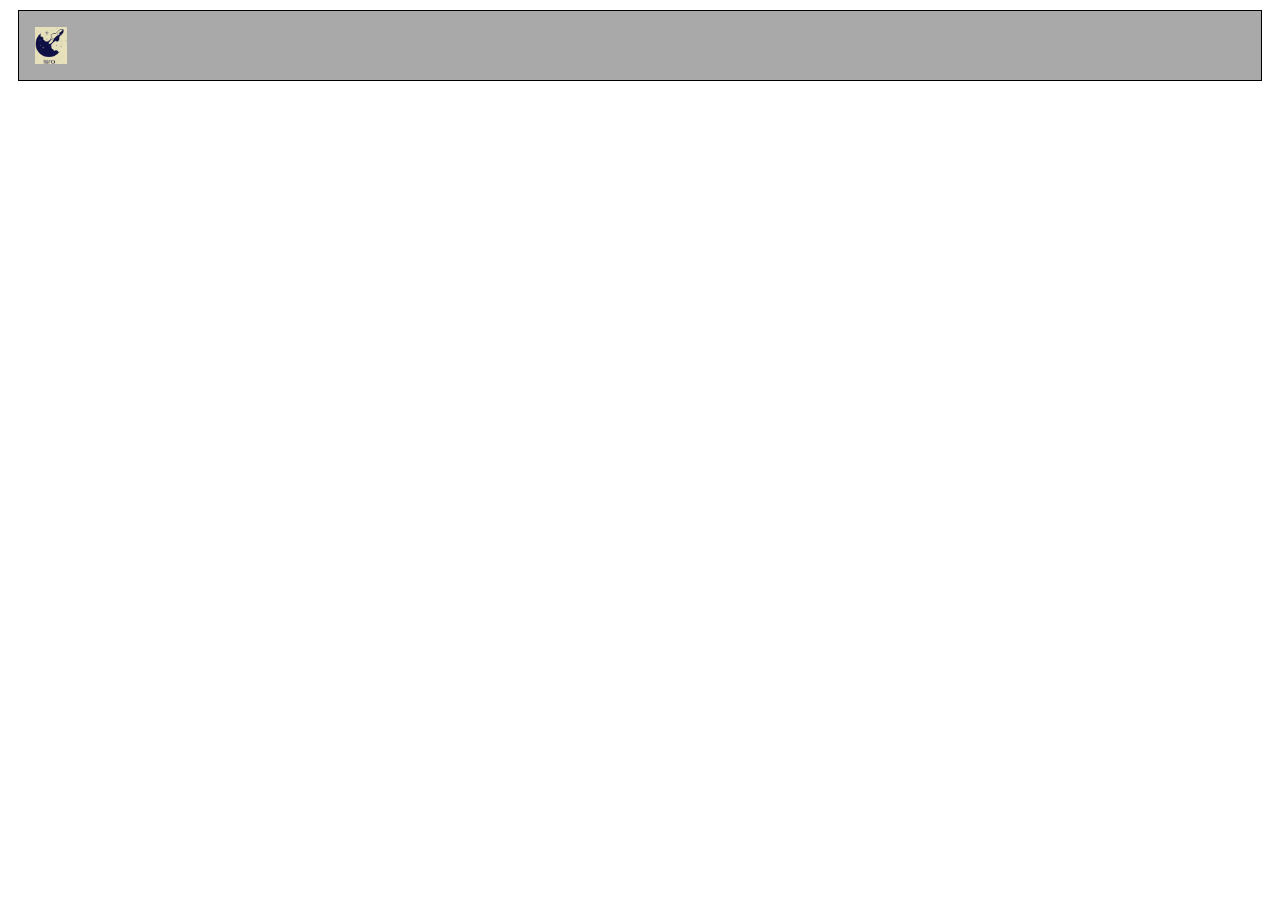
<file: templates/index.html>
<!DOCTYPE html>
<html lang="en">
<head>
    <meta charset="UTF-8">
    <title>NIC</title>
    <style>
        .nav{
            margin: 10px;
            border: 1px solid black;
            padding: 10px;
            background-color: darkgray;
        }
    .icon_img{
           width:30px;
           border-radius: 20%;

    }
    .logo{

           padding: 5px;
    }
    .logo-img{
        width: 32px;
    display: flex;
        margin: 1px;


    align-items: center;
}

    </style>



</head>
<body>
    <div class="nav">
        <div class="logo">
            <img src="isro.jpg" class="logo-img"></div>



    </div>
</body>
</html>
</file>
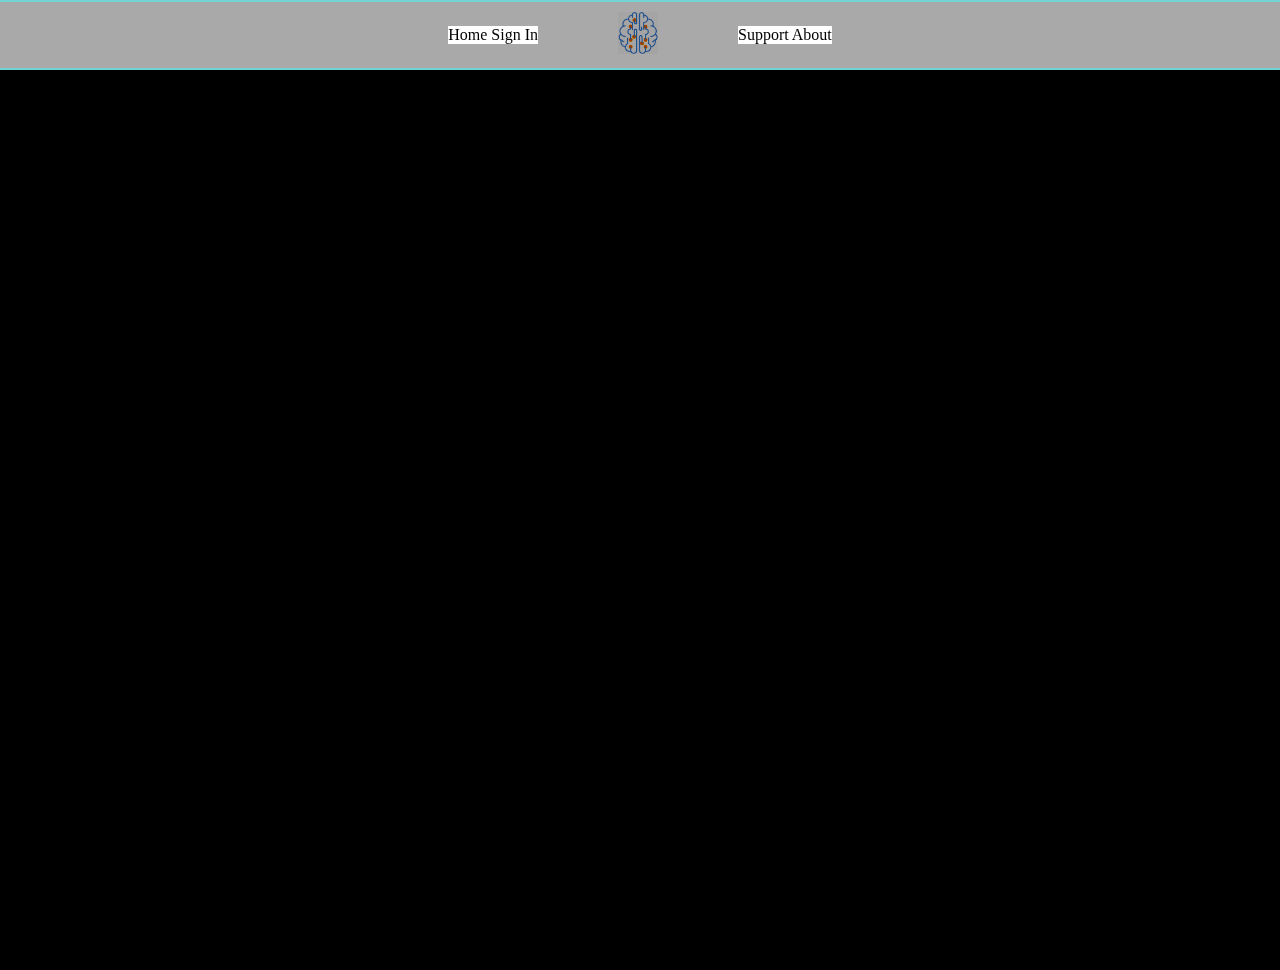
<file: templates/index1..html>
<!DOCTYPE html>
<html lang="en">
<head>
    <meta charset="UTF-8">
    <title>NIC</title>
    <meta name="description" content="Ministry of Youth Affairs and Sports">
    <meta name="keywords" content="sports, youth, MYBharat">
    <meta name="author" content="Jass">
    <link rel="stylesheet" href="style.css">

</head>

<body>

    <div class="navbar">

        <div class="left-div">
            <ul class="list-styling">
                <li>
                    Home
                    Sign In
                </li>
            </ul>
        </div>
        <div>
            <img src="brain_pic.png" class="logo_img">
        </div>
        <div class="right-div">
            <ul class="list-styling">
                <li>
                    Support
                    About
                </li>

            </ul>
        </div>

    </div>
    <div class="whole-screen">

    </div>
</body>
</html>
</file>
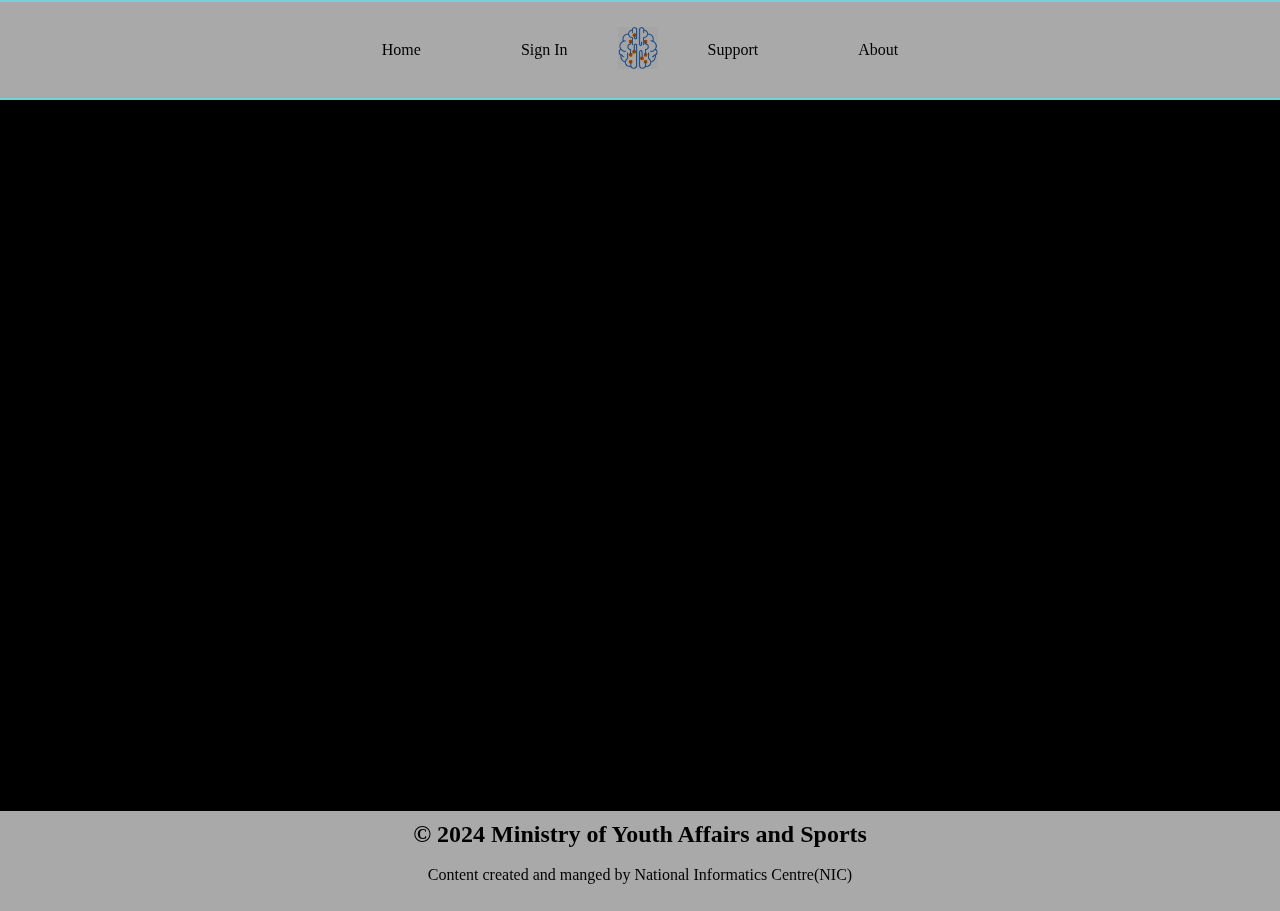
<file: templates/index_dummy.html>
<!DOCTYPE html>
<html lang="en">
<head>
    <meta charset="UTF-8">
    <title>NIC</title>
    <meta name="description" content="Ministry of Youth Affairs and Sports">
    <meta name="keywords" content="sports, youth, MYBharat">
    <meta name="author" content="Jass">
    <link rel="stylesheet" href="style_dummy.css">
</head>

<body>
<!-- This is the nav bar code -->
    <div class="navbar">
        <div class="navbar-item"><a href="https://yas.gov.in/">Home</a></div>
        <div class="navbar-item"><a href="login.html">Sign In</a></div>
        <div><img src="brain_pic.png" class="logo_img" alt="Logo"></div>
        <div class="navbar-item"><a href="#">Support</a></div>
        <div class="navbar-item"><a href="#">About</a></div>

    </div>

<!-- This is the complete screen -->

    <div class="whole-screen">
        <p></p>

    </div>

<!-- This is the footer -->

    <div class="footer">
        <h2>© 2024 Ministry of Youth Affairs and Sports</h2>
        <br>
        <p>Content created and manged by National Informatics Centre(NIC)</p>

    </div>


</body>
</html>
</file>
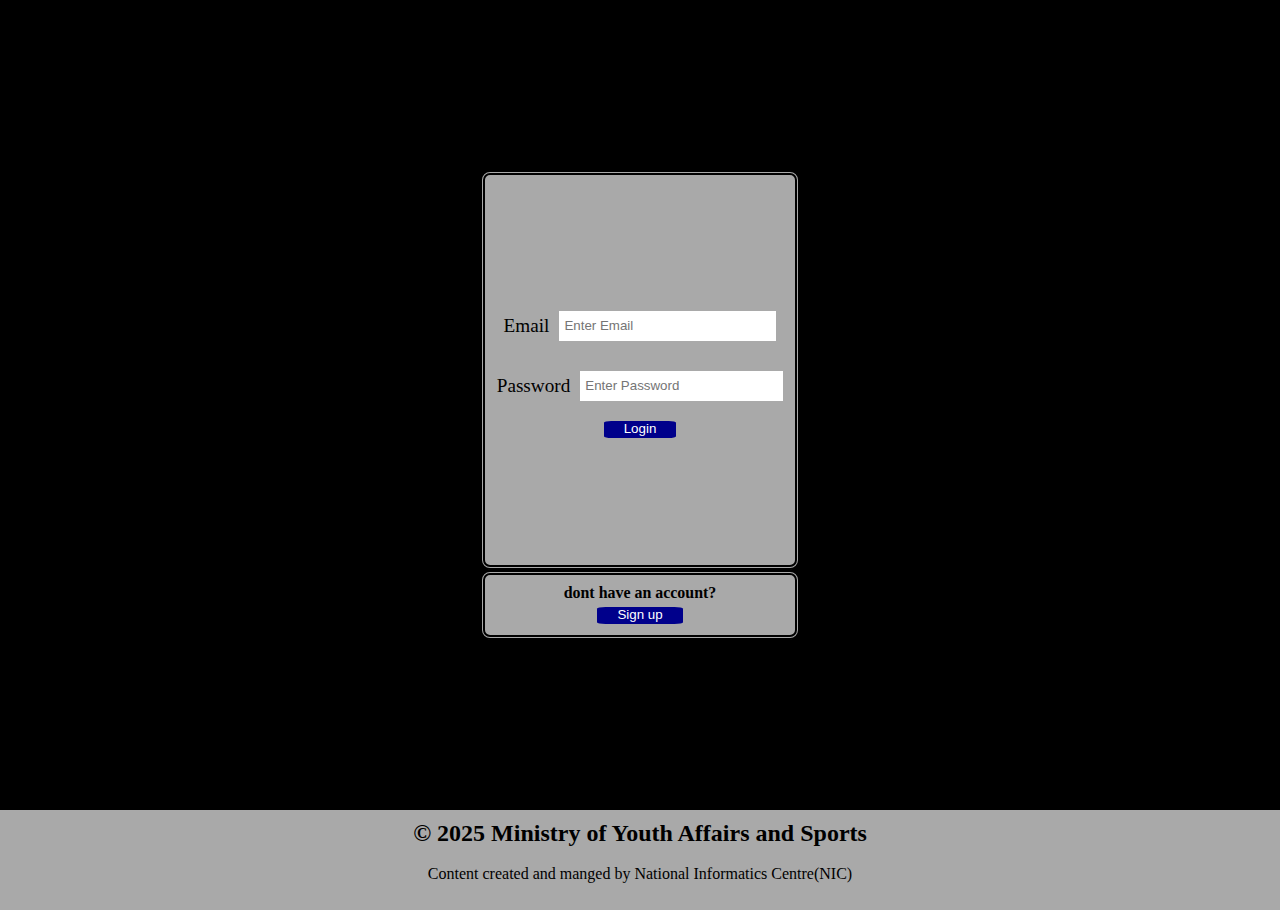
<file: templates/login.html>
<!DOCTYPE html>
<html lang="en">
<head>
    <meta charset="UTF-8">
    <title>login</title>
    <link rel="stylesheet" href="style_login.css">
</head>
<body>


   <!-- This is the whole screen -->

    <div class="whole-screen">
        <div class="login_container">

            <div class="email">
                <label>Email</label>
                <input type="email" class="input-label" placeholder="Enter Email">
            </div>

            <div class="password">
                <label>Password</label>
                <input type="password" class="input-label" placeholder="Enter Password">
            </div>
            <div class="generic-button">
                <button class="generic-button">Login</button>

            </div>

        </div>

        <div class="signup-container">
            <h5 >dont have an account?</h5>
            <div class="generic-button">
                <button class="generic-button">Sign up</button>
            </div>

        </div>

    </div>

   <!-- This is the footer -->

    <div class="footer">
        <h2>© 2025 Ministry of Youth Affairs and Sports</h2>
        <br>
        <p>Content created and manged by National Informatics Centre(NIC)</p>

    </div>

<script>
console.log("hello world")
a=5+"5"


</script>


</body>
</html>
</file>
<file: templates/style.css>
*{
            margin:0;
            padding: 0;
            box-sizing:border-box;

        }
        .navbar {
            display:flex;
            justify-content: center;
            align-items: center;
            margin-top: 0;
            gap:30px;
            background-color: darkgray;
            color: white;
            /*margin-top: 10px;*/
            padding: 10px;
            border-bottom: 2px solid #70d4d4;
            border-top: 2px solid #70d4d4;
            z-index: 10;

        }
        .whole-screen {
            width: 100%;
            min-height: 100vh;
            background-color: black;

        }


        .logo_img{

            width: 40px;
            height: auto;
            mix-blend-mode: color-burn;
        }

           .list-styling
        {
            display: flex;* {
    margin: 0;
    padding: 0;
    box-sizing: border-box;
}

.navbar {
    display: flex;
    justify-content: center;
    align-items: center;
    gap: 50px; /* This now applies a 50px gap between the navbar items */
    background-color: darkgray;
    color: white;
    padding: 10px;
    border-bottom: 2px solid #70d4d4;
    border-top: 2px solid #70d4d4;
    z-index: 10;
}

.whole-screen {
    width: 100%;
    min-height: 100vh;
    background-color: black;
}

.logo_img {
    width: 40px;
    height: auto;
    mix-blend-mode: color-burn;
}

.navbar-item {
    display: flex;
}

.navbar-item a {
    color: black;
    text-decoration: none;
}

.navbar-item a:hover {
    text-decoration: underline;
}


            list-style: none;
            color: black;
            margin-right:30px;
            margin-left: 30px;
        }

        .left-div{

        }

        div ul li:nth-child(1) {
            margin-right: 20px;
            margin-left: 20px;
            gap: 20px;
            background-color: white;
        }
        div ul li:nth-child(2) {
            margin-right: 20px;
            margin-left: 20px;
            gap: 20px;
            background-color: white;
        }
</file>
<file: templates/style_dummy.css>
* {
    margin: 0;
    padding: 0;
    box-sizing: border-box;
}

.navbar {
    display: flex;
    justify-content: center;
    align-items: center;
     /* This now applies a 50px gap between the navbar items */
    background-color: darkgray;
    color: white;
    padding: 25px;
    border-bottom: 2px solid #70d4d4;
    border-top: 2px solid #70d4d4;
    z-index: 10;
}

.whole-screen {
    /*flex: 1; /* Takes up the remaining space between navbar and footer */
    width: 100%;
    color: white;
    min-height: 79vh;
    background-color: black;
    font-size: larger;
}

.logo_img {
    width: 40px;
    height: auto;
    mix-blend-mode: color-burn;
}

.navbar-item {
    display: flex;
    margin-left: 50px;
    margin-right: 50px;

}


.navbar-item a {
    color: black; /* Default color */
    text-decoration: none; /* Default state - no underline */
    transition: color 0.3s ease, text-decoration-color 0.3s ease, text-shadow 0.3s ease; /* Transition for multiple properties */
}

.navbar-item a:hover {
    color: aqua; /* Change text color to aqua */
    text-decoration-color: aqua; /* Set underline color to aqua */
    transition: color 0.9s ease, text-decoration-color 0.9s ease, box-shadow 0.9s ease; /* Transition timing adjusted */
}

/* Footer styling */
.footer {
    padding-top: 10px;
    color: black;
    background-color: darkgray;
    font-size: 16px;
    text-align: center;
    height: 100px;

}
.footer p {
    color: black;
    align-content: center;
}

@media (max-width: 320px) {
    .navbar{
        display: flex;
        flex-direction: column;

    }

}
</file>
<file: templates/style_login.css>
* {
    margin: 0;
    padding: 0;
    box-sizing: border-box;
}
.whole-screen {
    /*flex: 1; /* Takes up the remaining space between navbar and footer */
    display:flex;
    flex-direction: column;
    justify-content: center;
    align-items: center;
    width: 100%;
    color: white;
    min-height: 90vh;
    background-color: black;
    font-size: larger;
}

.profile-pic{

}

.login{
    color: black;
    text-align: center;

}

/* Footer styling */
.footer {
    padding-top: 10px;
    color: black;
    background-color: darkgray;
    font-size: 16px;
    text-align: center;
    height: 100px;

}
.footer p {
    color: black;
    align-content: center;
}

.login_container {
    display: flex;
    flex-direction: column;
    justify-content: center;
    align-items: center;
    border: 5px double black;
    border-radius: 10px;
    min-width: 300px;
    background-color: darkgrey;
    height: 400px;
    width: 25%;
    color: black;

}


.email{
    display:flex;
    gap: 10px;
    justify-content: center;
    align-items: center;
    width: 100%;
    margin:10px;

}

.password{
    display:flex;
    gap: 10px;
    justify-content: center;
    align-items: center;
    padding: 10px;
    width: 100%;
    margin:10px;


}

.submit-button{
    color: black;
    background-color: white;
    justify-content: center;
    align-items: center;

}

.signup-container{
    background-color: darkgrey;
    color: black;
    width: 25%;
    height: 70px;
    display: flex;
    flex-direction:column;
    justify-content: center;
    align-items: center;
    border: 5px double black;
    border-radius: 10px;
    min-width: 300px;
    padding-top: 10px;
    padding-bottom: 10px;
    gap: 5px;

}

.generic-button{
    color: white;
    justify-content: center;
    align-items: center;
    display:flex;
    background-color: darkblue;
    border: none;
    border-radius: 10%;
    padding: 0px 10px 0px 10px;
    margin-bottom:2px;
}

.input-label{
    border: none;
    height: 30px;
    width:70%;
    outline: none;
    padding: 5px;

}
</file>
